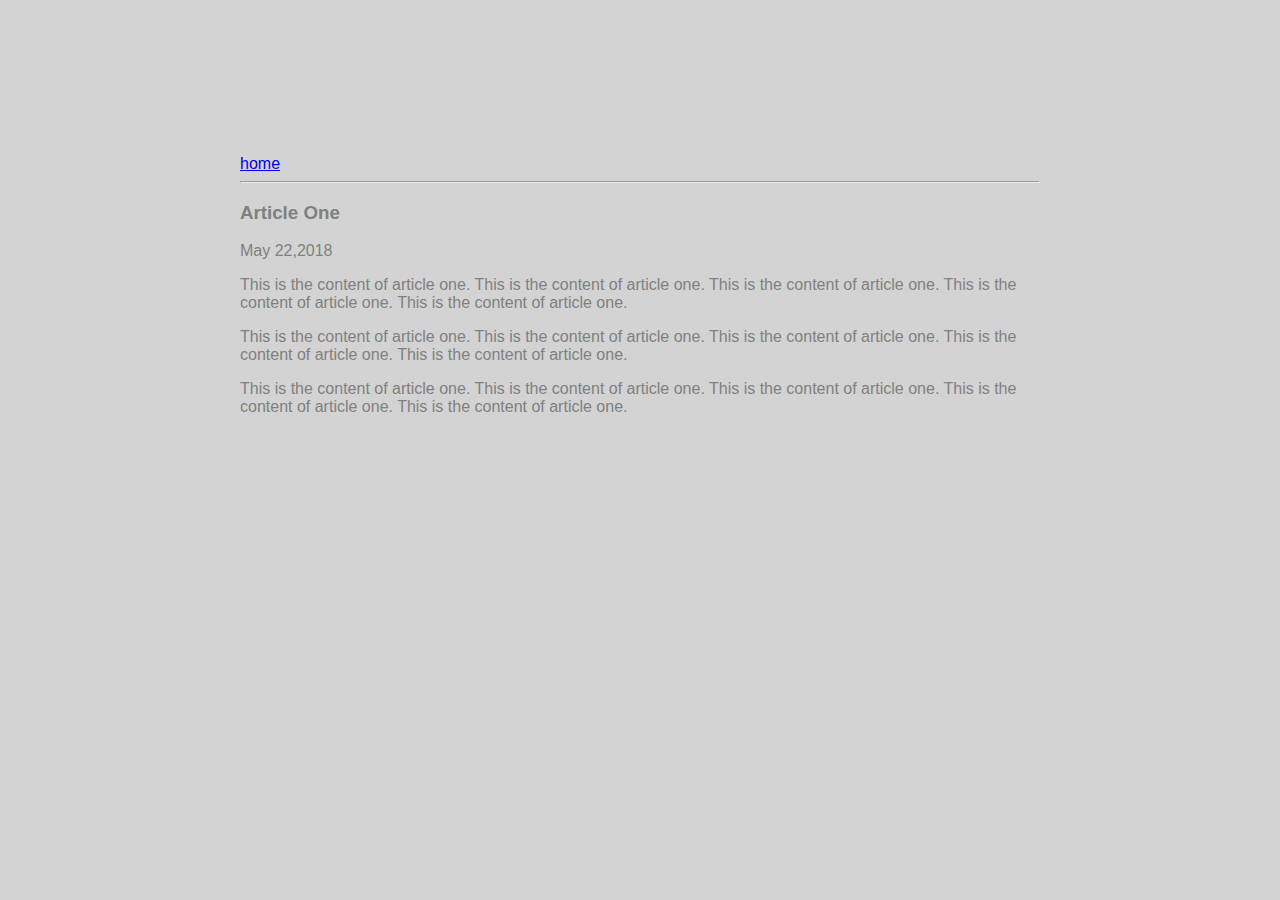
<file: ui/rahul-1.html>
<html>
    <head>
        <title>
            Article one |Rahul
        </title>
        <meta name="viewport" content="width=device-width initial-scale=1">
         <link href="/ui/style.css" rel="stylesheet" />
    </head>
    <body>
      <div class="container">
        <div>
            <a href="/">home</a>
        </div>
        <hr/>
        <h3>
            Article One
        </h3>
        <div>
            May 22,2018
        </div>
        <div>
            <p>
                This is the content of article one.    This is the content of article one.    This is the content of article one.    This is the content of article one.    This is the content of article one.
            </p>
            <P>
                    This is the content of article one.    This is the content of article one.    This is the content of article one.    This is the content of article one.    This is the content of article one.
            </P>
            <p>
                    This is the content of article one.    This is the content of article one.    This is the content of article one.    This is the content of article one.    This is the content of article one.
            </p>
        </div>
      </div>
    </body>
    
    
    
</html>
</file>
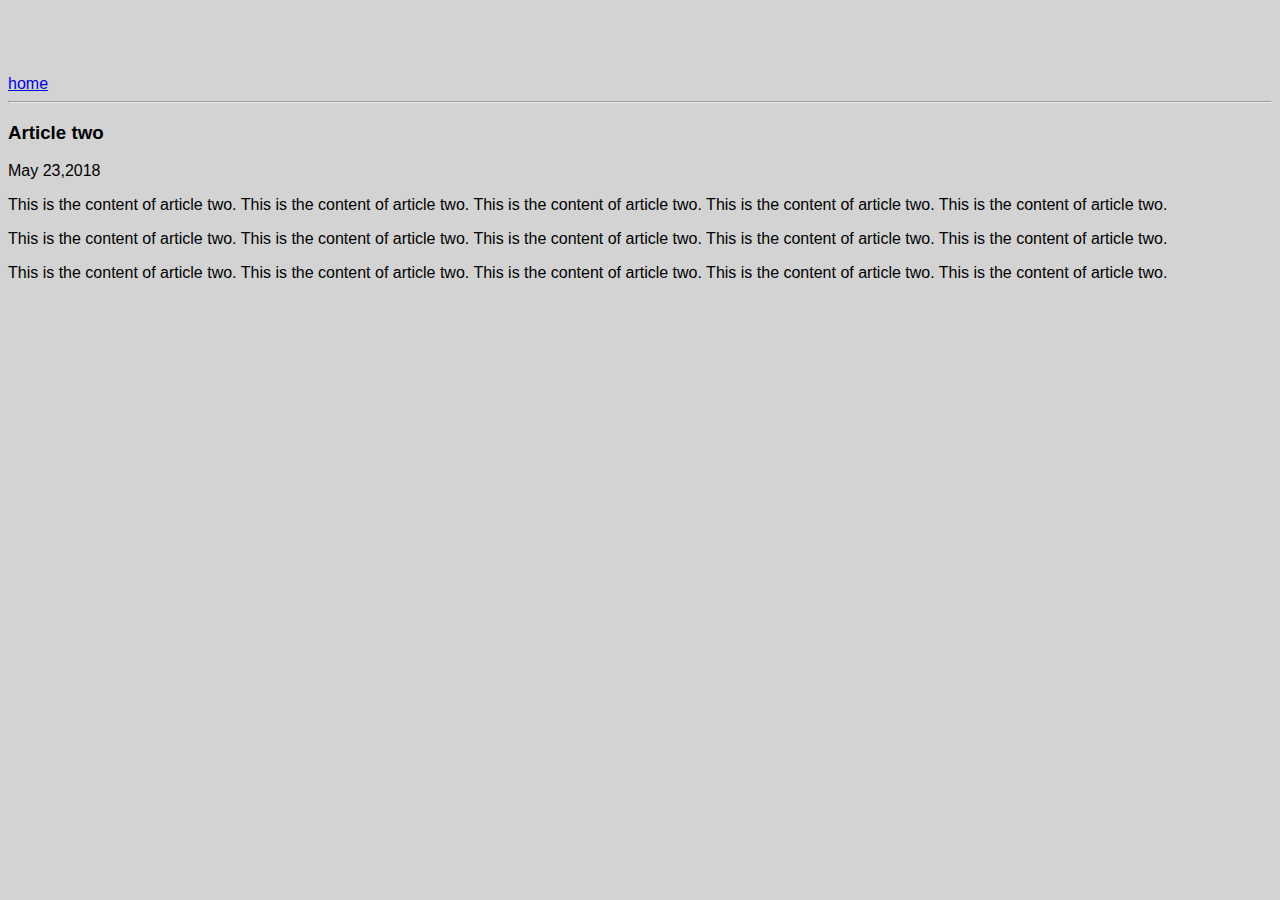
<file: ui/rahul-2.html>
<html>
    <head>
        <title>
            Article two |Rahul
        </title>
        <meta name="viewport" content="width=device-width initial-scale=1">
         <link href="/ui/style.css" rel="stylesheet" />
    </head>
    <body>
        <div>
            <a href="/">home</a>
        </div>
        <hr/>
        <h3>
            Article two
        </h3>
        <div>
            May 23,2018
        </div>
        <div>
            <p>
                This is the content of article two.    This is the content of article two.    This is the content of article two.    This is the content of article two.    This is the content of article two.
            </p>
            <P>
                This is the content of article two.    This is the content of article two.    This is the content of article two.    This is the content of article two.    This is the content of article two. 
            </P>
            <p>
                This is the content of article two.    This is the content of article two.    This is the content of article two.    This is the content of article two.    This is the content of article two. 
            </p>
        </div>
    </body>
    
    
    
</html>
</file>
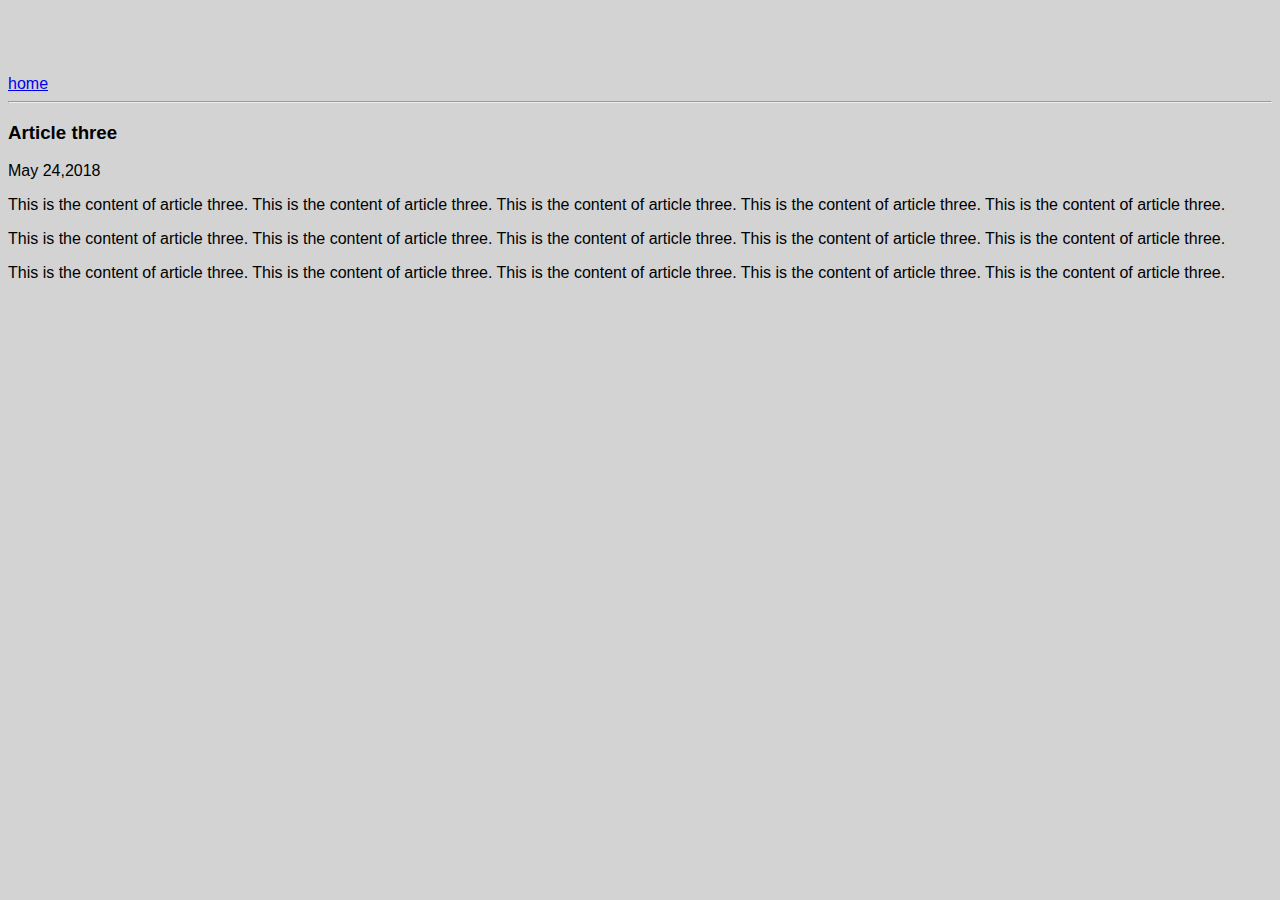
<file: ui/rahul-3.html>
<html>
    <head>
        <title>
            Article three |Rahul
        </title>
        <meta name="viewport" content="width=device-width initial-scale=1">
         <link href="/ui/style.css" rel="stylesheet" />
    </head>
    <body>
        <div>
            <a href="/">home</a>
        </div>
        <hr/>
        <h3>
            Article three
        </h3>
        <div>
            May 24,2018
        </div>
        <div>
            <p>
                This is the content of article three.    This is the content of article three.   This is the content of article three.    This is the content of article three.  This is the content of article three.
            </p>
            <P>
                This is the content of article three.    This is the content of article three.   This is the content of article three.    This is the content of article three.  This is the content of article three.
            </P>
            <p>
                This is the content of article three.    This is the content of article three.   This is the content of article three.    This is the content of article three.  This is the content of article three.
            </p>
        </div>
    </body>
    
    
    
</html>
</file>
<file: ui/style.css>
body {
    font-family: sans-serif;
    background-color: lightgrey;
    margin-top: 75px;
}

.center {
    text-align: center;
}

.text-big {
    font-size: 300%;
}

.bold {
    font-weight: bold;
}

.img-medium {
    height: 200px;
}

.container{
    max-width:800px;
    margin:0 auto;
    color:grey;
    font-family:sans-serif;
    padding-top:80px;
    padding-left:20px;
    padding-right:20px;
}
</file>
